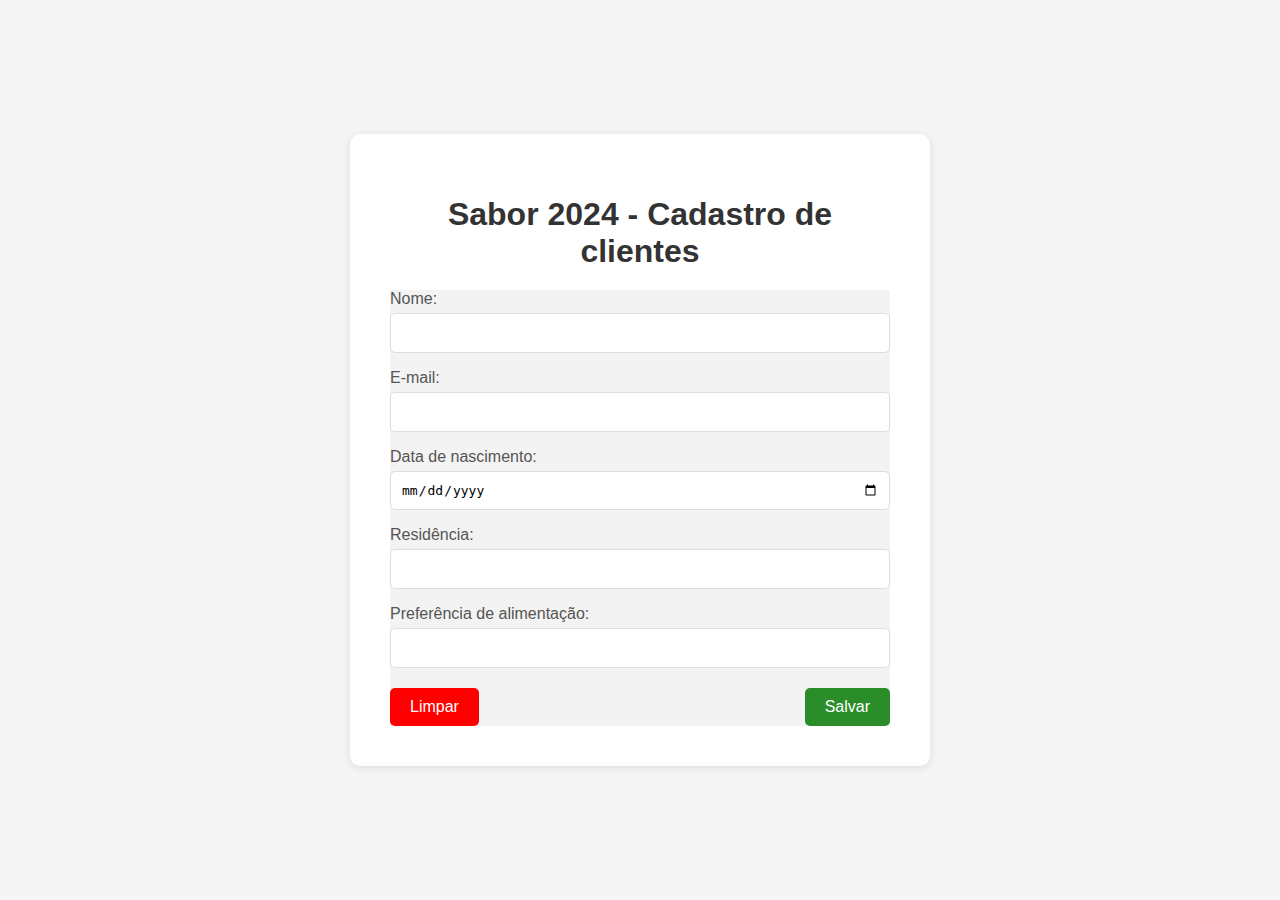
<file: 1ea/form.html>
<!DOCTYPE html>
<html lang="pt-br">
<head>
    <meta charset="UTF-8">
    <meta name="viewport" content="width=device-width, initial-scale=1.0">
    <link rel="stylesheet" href="form.css">
    <script src="form.js"></script>
    <title>Sabor 2024</title>
</head>
<body>
    <div class="principal-container">
        <div class="titulo">
            <h1>Sabor 2024 - Cadastro de clientes</h1>
        </div>
        
        <div class="formulario">
            <form action="">
                <p id="textos-input">Nome:
                <br>
                <input type="text" name="nome" class="inputs" required></p>
                
                <p id="textos-input">E-mail: 
                <br>
                <input type="email" name="email" class="inputs" required></p>
                
                <p id="textos-input">Data de nascimento:
                <br>
                <input type="date" name="data" class="inputs" required></p>
                
                <p id="textos-input">Residência:
                <br>
                <input type="text" name="residencia" class="inputs" required></p>
                
                <p id="textos-input">Preferência de alimentação:
                <br>
                <input type="text" name="preferencia" class="inputs" required></p>

                <div class="botao-container">
                    <button id="botao1" type="reset">Limpar</button>
                    <button id="botao2" type="submit" onclick="limpar_campo()">Salvar</button>
                </div>
            </form>
        </div>
    </div>
</body>
</html>
</file>
<file: 1ea/form.css>
body {
  font-family: Arial, sans-serif;
  background-color: #f5f5f5;
  margin: 0;
  padding: 0;
  display: flex;
  justify-content: center;
  align-items: center;
  height: 100vh;
}

.principal-container {
  background-color: white;
  padding: 40px;
  margin: 20px;
  border-radius: 10px;
  box-shadow: 0 2px 10px rgba(0, 0, 0, 0.1);
  max-width: 500px;
  width: 100%;
  text-align: center;
}

.titulo h1 {
  color: #333;
  font-size: 2em;
  margin-bottom: 20px;
}

.formulario {
  width: 100%;
  background-color: #f3f3f3;  
}

#textos-input {
  margin-bottom: 15px;
  color: #555;
  font-size: 1em;
  text-align: left;
}

.inputs {
  width: 100%;
  padding: 10px;
  margin-top: 5px;
  border: 1px solid #ddd;
  border-radius: 5px;
  font-size: 1em;
  box-sizing: border-box;
}

.botao-container {
  margin-top: 20px;
  display: flex;
  justify-content: space-between;
}

button {
  background-color: rgb(42, 141, 42);
  color: white;
  border: none;
  padding: 10px 20px;
  font-size: 1em;
  border-radius: 5px;
  cursor: pointer;
  transition: background-color 0.3s;
}

button:hover {
  background-color: rgb(42, 141, 42);
}

#botao1 {
  background-color: red;
}

#botao1:hover {
  background-color: rgb(224, 51, 51);
}
</file>
